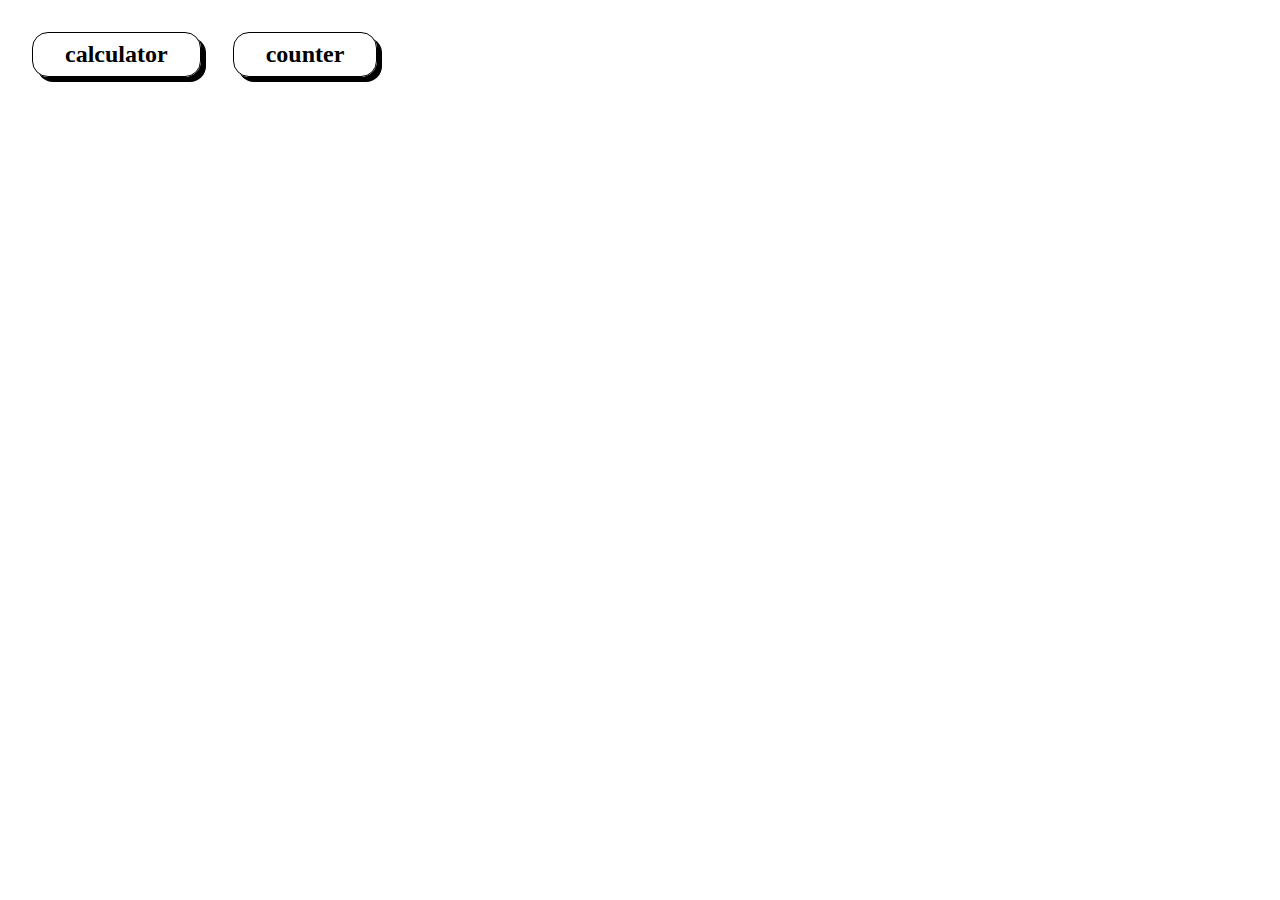
<file: index.html>
<!DOCTYPE html>
<html lang="pt-br">

<head>
    <meta charset="UTF-8">
    <meta name="viewport" content="width=device-width, initial-scale=1.0">
    <link rel="stylesheet" href="./style.css">
    <title>JavaScript Projects</title>
</head>

<body>
    <div class="projects-container">
        <a href="./calculator/index.html">
            <div class="project">
                <h2>calculator</h4>
            </div>
        </a>
        
        <a href="./counter/index.html">
            <div class="project">
                <h2>counter</h4>
            </div>
        </a>
    </div>
</body>

</html>
</file>
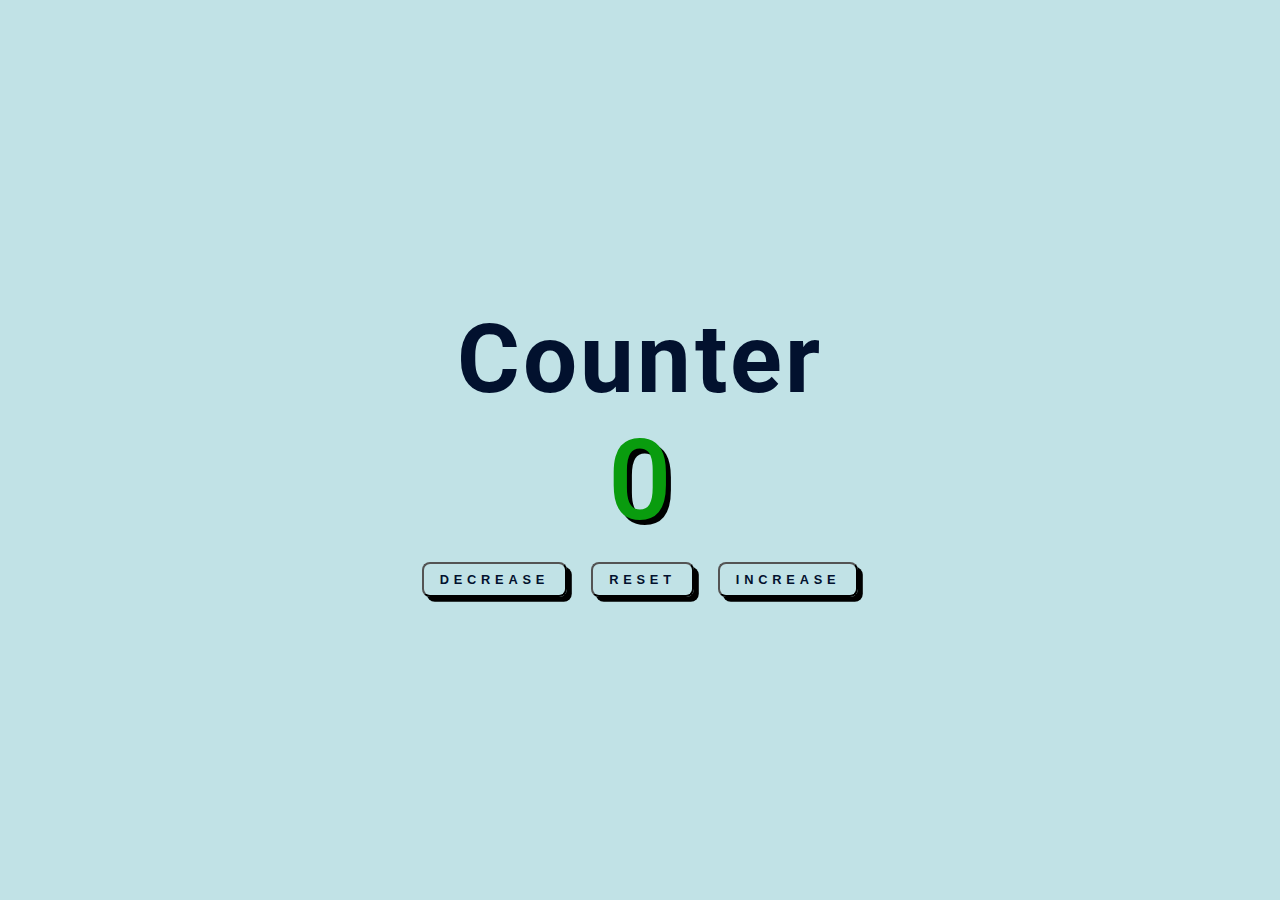
<file: counter/index.html>
<!DOCTYPE html>
<html lang="en">

<head>
    <meta charset="UTF-8">
    <meta name="viewport" content="width=device-width, initial-scale=1.0">
    <link rel="stylesheet" href="./style.css">
    <link rel="preconnect" href="https://fonts.googleapis.com">
    <link rel="preconnect" href="https://fonts.gstatic.com" crossorigin>
    <link
        href="https://fonts.googleapis.com/css2?family=Roboto:ital,wght@0,100;0,300;0,400;0,500;0,700;0,900;1,100;1,300;1,400;1,500;1,700;1,900&display=swap"
        rel="stylesheet">
    <title>Counter</title>
</head>

<body>
    <h1 class="counter">Counter</h1>
    <div class="number-conaier">
        <span class="number" id="currNumber">0</span>
    </div>
    <div class="buttons-container">
        <input type="button" value="decrease" id="btDecrease">
        <input type="button" value="reset" id="btReset">
        <input type="button" value="increase" id="btIncrease">
    </div>

    <script src="./script.js"></script>
</body>

</html>
</file>
<file: style.css>
* {
    box-sizing: border-box;
    padding: 0;
    margin: 0;
}

body {
    padding: 2em;
}


.projects-container {
    display: flex;
    gap: 2em;
}

.project {
    border: 1px solid black;
    padding: .5em 2em;
    border-radius: 1em;
    box-shadow: 5px 5px;
}

.projects-container a{
    text-decoration: none;
    color: black;
}

.project:hover {
    transform: scale(1.1);
    background: lightcyan;
    box-shadow: 2px 2px rgb(236, 255, 255) inset, 5px 5px;
}
</file>
<file: counter/style.css>
* {
    padding: 0;
    margin: 0;
    box-sizing: border-box;
}

body {
    display: flex;
    justify-content: center;
    text-align: center;
    flex-direction: column;
    height: 100vh;
    font-family: "Roboto", sans-serif;
    background-color: #c1e2e6;
}

.counter {
    font-size: 6rem;
    color: #02112e;
    letter-spacing: .2rem;
}

.number {
    font-weight: 500;
    font-size: 7rem;
    color: #099c0e;
    display: flex;
    text-shadow: .3rem .3rem black;
    justify-content: center;
}


.buttons-container {
    display: flex;
    justify-content: center;
    gap: 1.5rem;
    transition: all .2s linear;
    margin-top: 1rem;
}

.buttons-container input {
    border-radius: .5rem;
    padding: .5rem 1rem .5rem 1rem;

    font-size: .8rem;
    letter-spacing: .3rem;
    text-transform: uppercase;
    font-weight: bold;
    box-shadow: .3rem .3rem black;

    color: #02112e;
    background-color: transparent;
}

.buttons-container input:hover {
    background-color: #84d4db;
    transition: all .1s linear;
}
</file>
